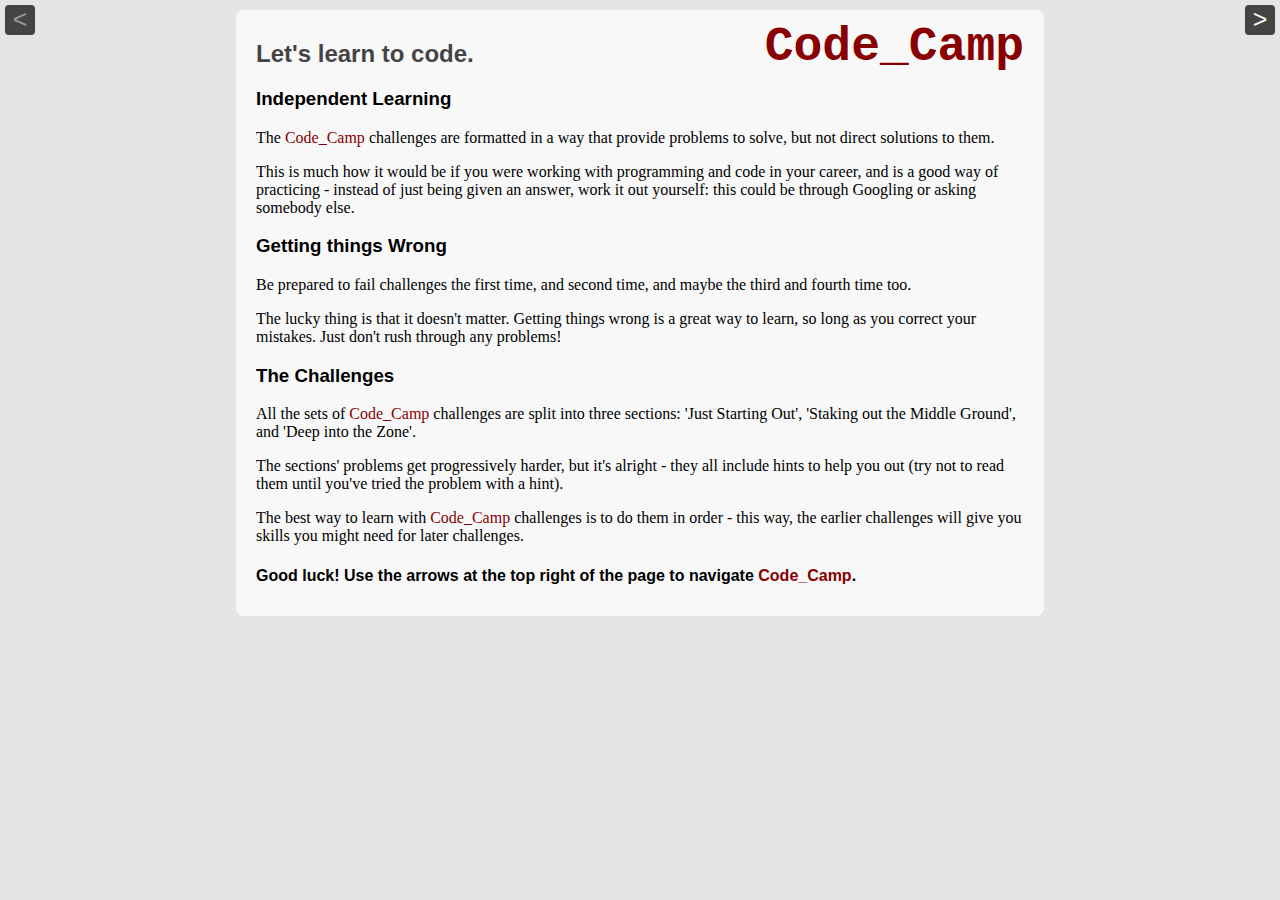
<file: index.html>
<!DOCTYPE HTML>
<html>
  <head>
    <meta charset='utf-8'>
    <title>Code_Camp</title>
    <script src="http://ajax.googleapis.com/ajax/libs/jquery/2.0.0/jquery.min.js"></script>
    <link rel="stylesheet" href="stylesheet.css" type="text/css" />
  </head>
  <body>

    <a href="web-challenge-1.html">
      <div id="next">&gt;</div>
    </a>
    <div id="previous" style="color: #999;">&lt;</div>

    <h1><a href="#">Code_Camp</a></h1>

    <h2>Let's learn to code.</h2>

    <h3>Independent Learning</h3>

    <p>The <span style="color: #800;">Code_Camp</span> challenges are formatted in a way that provide problems to solve, but not direct solutions to them.</p>
    <p>This is much how it would be if you were working with programming and code in your career, and is a good way of practicing - instead of just being given an answer, work it out yourself: this could be through Googling or asking somebody else.</p>


    <h3>Getting things Wrong</h3>

    <p>Be prepared to fail challenges the first time, and second time, and maybe the third and fourth time too.</p>

    <p>The lucky thing is that it doesn't matter. Getting things wrong is a great way to learn, so long as you correct your mistakes. Just don't rush through any problems!</p>


    <h3>The Challenges</h3>

    <p>All the sets of <span style="color: #800;">Code_Camp</span> challenges are split into three sections: 'Just Starting Out', 'Staking out the Middle Ground', and 'Deep into the Zone'.</p>

    <p>The sections' problems get progressively harder, but it's alright - they all include hints to help you out (try not to read them until you've tried the problem with a hint).</p>

    <p>The best way to learn with <span style="color: #800;">Code_Camp</span> challenges is to do them in order - this way, the earlier challenges will give you skills you might need for later challenges.</p>

    <h4>Good luck! Use the arrows at the top right of the page to navigate <span style="color: #800;">Code_Camp</span>.</h4>

  </body>
</html>
</file>
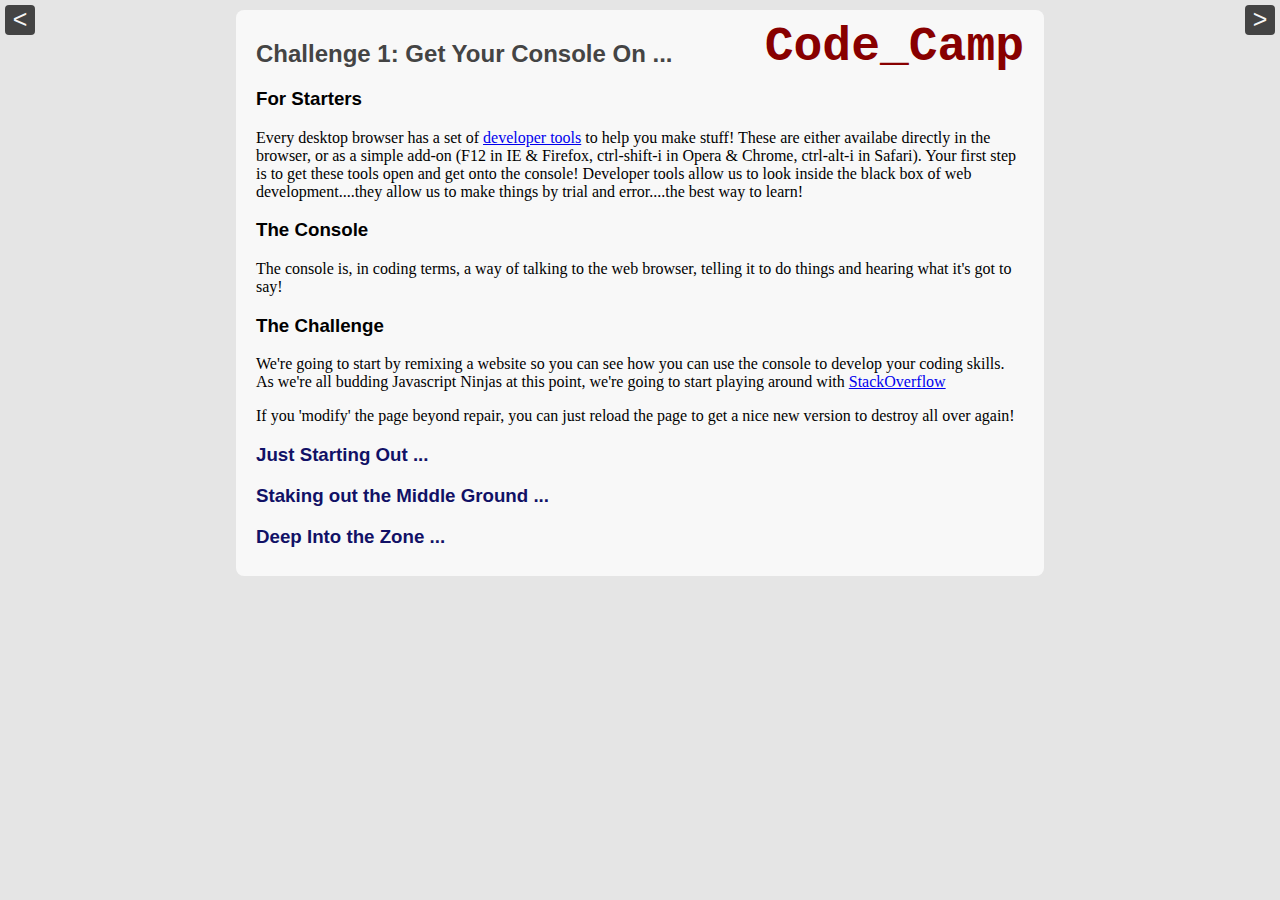
<file: web-challenge-1.html>
<!DOCTYPE HTML>
<html>
	<head>
		<meta charset='utf-8'>
		<title>Code_Camp: Challenge 1</title>
		<script src="http://ajax.googleapis.com/ajax/libs/jquery/2.0.0/jquery.min.js"></script>
		<link rel="stylesheet" href="stylesheet.css" type="text/css" />
	</head>
	<body>

		<a href="web-challenge-2.html">
			<div id="next">&gt;</div>
		</a>
		<a href="index.html">
			<div id="previous">&lt;</div>
		</a>

		<h1><a href="index.html">Code_Camp</a></h1>

		<h2>Challenge 1: Get Your Console On ...</h2>

		<h3>For Starters</h3>

		<p>Every desktop browser has a set of <a href="http://webmasters.stackexchange.com/questions/8525/how-to-open-the-javascript-console-in-different-browsers" target="new">developer tools</a> to help you make stuff! These are either availabe directly in the browser, or as a simple add-on (F12 in IE &amp; Firefox, ctrl-shift-i in Opera &amp; Chrome, ctrl-alt-i in Safari). Your first step is to get these tools open and get onto the console! Developer tools allow us to look inside the black box of web development....they allow us to make things by trial and error....the best way to learn!</p>


		<h3>The Console</h3>

		<p>The console is, in coding terms, a way of talking to the web browser, telling it to do things and hearing what it's got to say!</p>


		<h3>The Challenge</h3>

		<p>We're going to start by remixing a website so you can see how you can use the console to develop your coding skills. As we're all budding Javascript Ninjas at this point, we're going to start playing around with <a href="http://stackoverflow.com/" _target="new">StackOverflow</a></p>

		<p>If you 'modify' the page beyond repair, you can just reload the page to get a nice new version to destroy all over again!</p>

		<!-- Level A -->
		<h3><a name="level_a" onclick="$('#level_a_content').toggle();" class="action">Just Starting Out ...</a></h3>

		<div id="level_a_content" class="unravel">
			<p>Let's find out what the console can do! Your challenge is to change the text in parts of the page by finding how to manipulate [select] individual parts of the page [elements]. This is really a two step process - firstly, how do you locate [address] the part of the page you'd like to change. Secondly, how do you change it?</p>
			<p>The key to the first part is to look for the id of a part of the page, it's address. The easiest way to do this is via the developer tools, simple right click on the part you'd like to mess around with and select 'inspect element'. Look for the 'id' attribute and get it's value! For example, the heading that says 'Top Questions' has an id of 'h-top-questions'.</p>
			<p>Next, you'll want to manipulate it's value (e.g. set the text to something different). You've got to know what 'property' you want to change, but mostly they are quite obvious when you find them (e.g. text or innerText). Google for 'change element text javascript' or 'change element text jquery' to help find a solution.</p>
			<p>REMEMBER: Case Matters ... if you get it wrong, the console will tell you what is wrong so you can fix it!</p>

			<div onclick="$('#level_a_help').toggle();" class="action">Give Me Some Help!</div>

			<div id="level_a_help" class="unravel help">
				<p>There are two easy ways to manipulate elements, firstly by using the 'getElementById' method of the document and secondly by using a jQuery selector.
				<p><div class="code">document.getElementById("h-top-questions").innerText = "Boring Questions";</div></p>
				<p><div class="code">$("#tell-me-more").text("Boring Questions");</div></p>
			</div>
		</div>
		<!-- Level A -->


		<!-- Level B -->
		<h3><a name="level_b" onclick="$('#level_b_content').toggle();" class="action">Staking out the Middle Ground ...</a></h3>

		<div id="level_b_content" class="unravel">
			<p>Your job is to play around with the look [styling] of the site. Don't like the background colour? Change it.. Don't like where the logo is (or what the logo is)? Change it...</p>
			<p>Use a jQuery <a href="http://www.w3schools.com/jquery/jquery_ref_selectors.asp" target="new">selector</a> to grab the element or elements you want (use 'inspect element' to get IDs and CSS classes). Then take advantage of jQuery's CSS manipulation methods (Google for 'jQuery CSS') and try to change some colours, fonts and positions.</p>
			<div onclick="$('#level_b_help').toggle();" class="action">Give Me Some Help!</div>

			<div id="level_b_help" class="unravel help">
				<p>Make the background yellow:</p>
				<div class="code">$("body").css("background-color", "yellow");</div>
				<p>Move the logo to the left:</p>
				<div class="code">$("#hlogo").css({"position": "absolute", "left": 0});</div>
			</div>
		</div>
		<!-- Level B -->


		<!-- Level C -->
		<h3><a name="level_c" onclick="$('#level_c_content').toggle();" class="action">Deep Into the Zone ...</a></h3>

		<div id="level_c_content" class="unravel">
			<p>How about making this page a little more lively. I think we'd all like to see some animation happening here. Get the logo moving bouncing around the screen, maybe even on demand (inject a little button into the page by using the jQuery .prepend method and assign a <a href="http://api.jquery.com/click/" target="new">click event</a>).</p>
			<div onclick="$('#level_c_help').toggle();" class="action">Give Me Some Help!</div>

			<div id="level_c_help" class="unravel help">
				<p>How about:</p>
				<div class="code">$("#hlogo").css({"position": "absolute", "z-index": "100"}).animate({left: "40%", top: "40%"}, 2000).animate({left: "80%", top: "0%"}, 2000).animate({left: "0%", top: "0%"}, 2000);</div>
				<p>Or:</p>
				<div class="code">$("&lt;button /&gt;", {id: "btn_Do", text: "Click_Me"}).click(function() {$("#hlogo").css({"position": "absolute", "z-index": "100"}).animate({left: "40%", top: "40%"}, 2000).animate({left: "80%", top: "0%"}, 2000).animate({left: "0%", top: "0%"}, 2000);}).prependTo("body");</div>
			</div>
		</div>
		<!-- Level C -->

	</body>
</html>
</file>
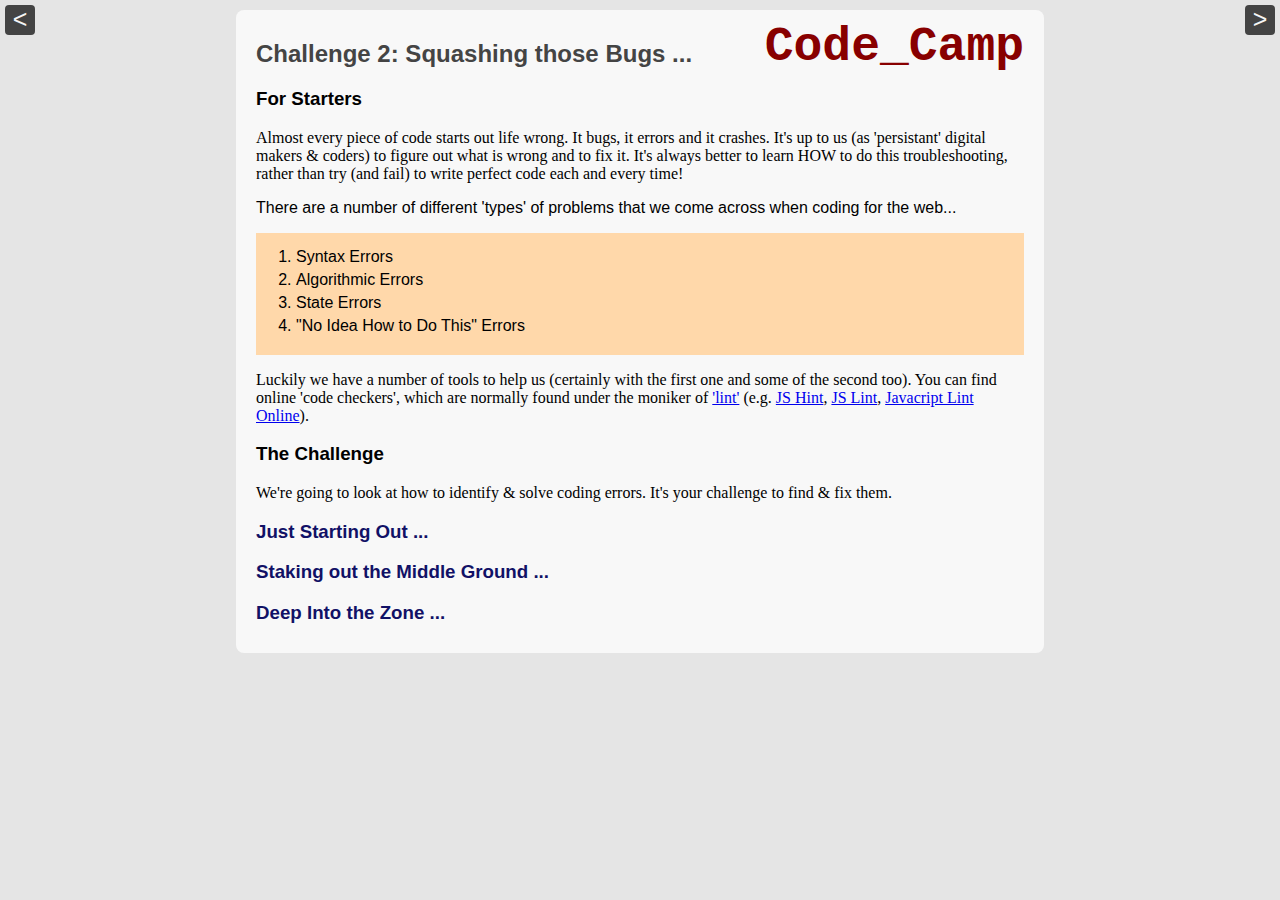
<file: web-challenge-2.html>
<!DOCTYPE HTML>
<html>
	<head>
		<meta charset='utf-8'>
		<title>Code_Camp: Challenge 2</title>
		<script src="http://ajax.googleapis.com/ajax/libs/jquery/2.0.0/jquery.min.js"></script>
		<link rel="stylesheet" href="stylesheet.css" type="text/css" />
	</head>
	<body>

		<a href="web-challenge-3.html">
			<div id="next">&gt;</div>
		</a>
		<a href="web-challenge-1.html">
			<div id="previous">&lt;</div>
		</a>

		<h1><a href="index.html">Code_Camp</a></h1>

		<h2>Challenge 2: Squashing those Bugs ...</h2>

		<h3>For Starters</h3>

		<p>Almost every piece of code starts out life wrong. It bugs, it errors and it crashes. It's up to us (as 'persistant' digital makers &amp; coders) to figure out what is wrong and to fix it. It's always better to learn HOW to do this troubleshooting, rather than try (and fail) to write perfect code each and every time!</p>

		<div>There are a number of different 'types' of problems that we come across when coding for the web...</div>

		<ol>
			<li>Syntax Errors</li>
			<li>Algorithmic Errors</li>
			<li>State Errors</li>
			<li>"No Idea How to Do This" Errors</li>
		</ol>

		<p>Luckily we have a number of tools to help us (certainly with the first one and some of the second too). You can find online 'code checkers', which are normally found under the moniker of <a href="http://en.wikipedia.org/wiki/Lint_(software)" target="new">'lint'</a> (e.g. <a href="http://www.jshint.com" target="new">JS Hint</a>, <a href="http://www.jslint.com/" target="new">JS Lint</a>, <a href="http://www.javascriptlint.com/online_lint.php" target="new">Javacript Lint Online</a>).</p>

		<h3>The Challenge</h3>

		<p>We're going to look at how to identify &amp; solve coding errors. It's your challenge to find &amp; fix them.</p>

		<!-- Level A -->
		<h3><a name="level_a" onclick="$('#level_a_content').toggle();" class="action">Just Starting Out ...</a></h3>

		<div id="level_a_content" class="unravel">
			<p>A syntax error is one where you've literally just typed something wrong. Perhaps you've mixed up (brackets) and {braces}? Or haven't closed them properly? Or mistyped a function name?
			<p>Go to <a href="http://jsbin.com/agigim/latest" target="new">this page</a> and have a look at the buttons. Some of them work, some of them don't. It's your job to 'fix' the ones that don't!</p>
			<p>REMEMBER: Capitalisation MATTERS!</p>
			<div onclick="$('#level_a_help').toggle();" class="action">Give Me Some Help!</div>

			<div id="level_a_help" class="unravel help">
				<p>JQuery fails silently (so wherever you see a '$' sign at the start of the line, the code might not work, but it probably won't throw an error)</p>
				<p>The selectors which we use in JQuery need to be quite precise. If they are spelt incorrectly, they won't work.</p>
				<p>If you have the Developer Tools open and an error is found [thrown] in your code, you will get taken to precisely the point where the error is, making it easy for you to fix it!</p>
			</div>
		</div>
		<!-- Level A -->


		<!-- Level B -->
		<h3><a name="level_b" onclick="$('#level_b_content').toggle();" class="action">Staking out the Middle Ground ...</a></h3>

		<div id="level_b_content" class="unravel">
			<p>An algorithmic error occurs when your code runs, but doesn't actually do what you quite wanted!</p>
			<p>Go to <a href="http://jsbin.com/ipogut/latest" target="new">this page</a>
			<div onclick="$('#level_b_help').toggle();" class="action">Give Me Some Help!</div>

			<div id="level_b_help" class="unravel help">
				<p>We'd like to display a Line for Every Number between our two boundaries...</p>
				<div class="code">for (var i=_from;i&lt;_to;i++)<br/>
				{<br/>
                  $("&lt;p/&gt;").text("Line " + i).addClass(_class).appendTo($("div:first")); <br/>
                }</div>
				<p>Think about the 'for' line. How many times is it running? Is that enough?</p>
			</div>
		</div>
		<!-- Level B -->


		<!-- Level C -->
		<h3><a name="level_c" onclick="$('#level_c_content').toggle();" class="action">Deep Into the Zone ...</a></h3>

		<div id="level_c_content" class="unravel">

			<p>Go to <a href="http://jsbin.com/owapav/latest" target="new">this page</a>. Infuriatingly the code words fine for a Start Value of 1 and an End Value of 10. However, if you try values of 5 to 10, it fails. Why?</p>
			<div onclick="$('#level_c_help').toggle();" class="action">Give Me Some Help!</div>

			<div id="level_c_help" class="unravel help">
				<p>You've got to think about <a href="http://www.w3schools.com/jsref/jsref_parseint.asp">datatypes</a> ...</p>
			</div>
		</div>
		<!-- Level C -->

	</body>
</html>
</file>
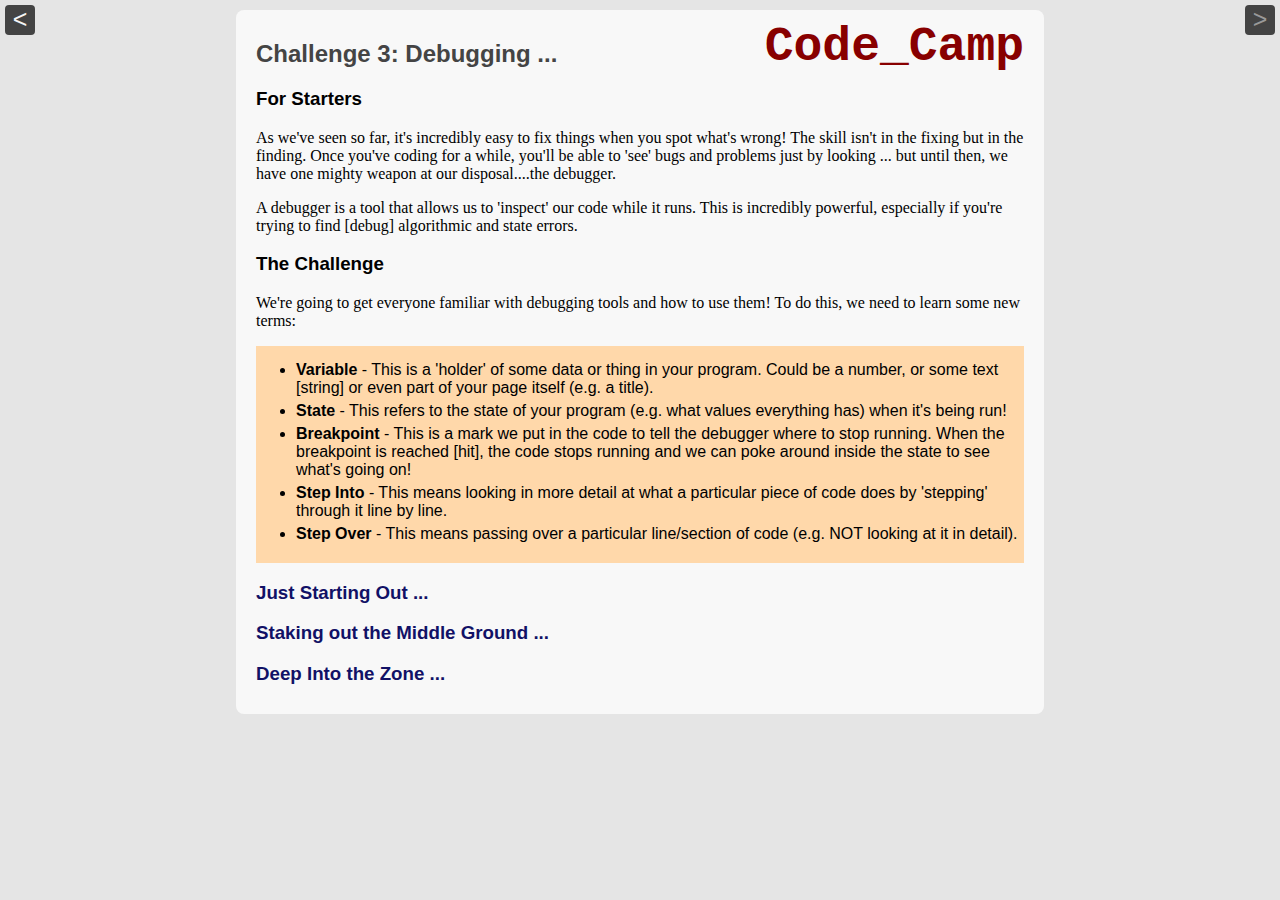
<file: web-challenge-3.html>
<!DOCTYPE HTML>
<html>
	<head>
		<meta charset='utf-8'>
		<title>Code_Camp: Challenge 3</title>
		<script src="http://ajax.googleapis.com/ajax/libs/jquery/2.0.0/jquery.min.js"></script>
		<link rel="stylesheet" href="stylesheet.css" type="text/css" />
	</head>
	<body>

	  <div id="next" style="color: #999;">&gt;</div>
		<a href="web-challenge-2.html">
			<div id="previous">&lt;</div>
		</a>

		<h1><a href="index.html">Code_Camp</a></h1>

		<h2>Challenge 3: Debugging ...</h2>

		<h3>For Starters</h3>

		<p>As we've seen so far, it's incredibly easy to fix things when you spot what's wrong! The skill isn't in the fixing but in the finding. Once you've coding for a while, you'll be able to 'see' bugs and problems just by looking ... but until then, we have one mighty weapon at our disposal....the debugger.</p>

		<p>A debugger is a tool that allows us to 'inspect' our code while it runs. This is incredibly powerful, especially if you're trying to find [debug] algorithmic and state errors.</p>

		<h3>The Challenge</h3>

		<p>We're going to get everyone familiar with debugging tools and how to use them! To do this, we need to learn some new terms:</p>
		<ul>
			<li><strong>Variable</strong> - This is a 'holder' of some data or thing in your program. Could be a number, or some text [string] or even part of your page itself (e.g. a title).
			<li><strong>State</strong> - This refers to the state of your program (e.g. what values everything has) when it's being run!</li>
			<li><strong>Breakpoint</strong> - This is a mark we put in the code to tell the debugger where to stop running. When the breakpoint is reached [hit], the code stops running and we can poke around inside the state to see what's going on!</li>
			<li><strong>Step Into</strong> - This means looking in more detail at what a particular piece of code does by 'stepping' through it line by line.</li>
			<li><strong>Step Over</strong> - This means passing over a particular line/section of code (e.g. NOT looking at it in detail).</li>
		</ul>

		<!-- Level A -->
		<h3><a name="level_a" onclick="$('#level_a_content').toggle();" class="action">Just Starting Out ...</a></h3>

		<div id="level_a_content" class="unravel">
			<p>Fire up <a href="http://jsbin.com/agigim/latest" target="new">this page</a> again (or your own version of the last challenges code), go to the scripts or sources tab in your developer tools and then select the first 'inline' code section from the drop down (or the page you're looking at in Chrome).</p>
			<p>You should see the code that we've just been looking at. Now set a breakpoint in the 'Loop' of the 'Do_A_Loop' function.</p>
			<p>Once you've got your breakpoint set, you can have a look at the values of different variables (notably 'i' in the variables/locals part of the screen - normally on the right handside). See how these variables can change as you execute through the code (look for the 'play' or continue button).
			<div onclick="$('#level_a_help').toggle();" class="action">Give Me Some Help!</div>

			<div id="level_a_help" class="unravel help">
				<p>A breakpoint is set by clicking on the left hand margin of the code (near the line numbers).</p>
				<p>Make sure you 'remove' breakpoints when you're done with them, else you might find your pages not loading properly or pausing when you don't expect it!</p>
			</div>
		</div>
		<!-- Level A -->


		<!-- Level B -->
		<h3><a name="level_b" onclick="$('#level_b_content').toggle();" class="action">Staking out the Middle Ground ...</a></h3>

		<div id="level_b_content" class="unravel">
			<p>Try debugging <a href="http://jsbin.com/uyutof/latest" target="new">this page</a> for fun....see how it uses loops and variables
			<div onclick="$('#level_b_help').toggle();" class="action">Give Me Some Help!</div>

			<div id="level_b_help" class="unravel help">
					<p>You're on your own now! Google is your Friend....</p>
			</div>
		</div>
		<!-- Level B -->


		<!-- Level C -->
		<h3><a name="level_c" onclick="$('#level_c_content').toggle();" class="action">Deep Into the Zone ...</a></h3>

		<div id="level_c_content" class="unravel">

			<p>Go deeper into debugging by looking at how you can use the Developer Tools to watch network traffic too. If you bring up <a href="http://jsbin.com/owapav/latest" target="new">this page</a> and switch to the 'network' view you'll be able to see the JSON data structures being returned from Facebook. You can go further by trying this with your own Facebook App or another site of your choosing!
			<div onclick="$('#level_c_help').toggle();" class="action">Give Me Some Help!</div>

			<div id="level_c_help" class="unravel help">
				<p>You're on your own now! Google is your Friend....</p>
			</div>
		</div>
		<!-- Level C -->

	</body>
</html>
</file>
<file: stylesheet.css>
#next, #previous {
  width: 30px;
  height: 30px;
  position: absolute;
  top: 5px;
  -webkit-border-radius: 4px;
  -moz-border-radius: 4px;
  border-radius: 4px;
  background-color: #444;
  text-align: center;
  font-size: 25px;
  color: #f5f5f5;
}
#next { right: 5px; }
#previous { left: 5px; }

.action {
  cursor: pointer;
  color: #111166;
}

.action:hover {
  text-decoration: underline;
}

.unravel {
  display: none;
}
.code {
  align-content: stretch;
  align-items: stretch;
  align-self: stretch;
  background: #EEEEEE;
  border-bottom: 1px solid #D4D4D4;
  border-left: 1px solid #D4D4D4;
  border-right: 1px solid #D4D4D4;
  border-top: 1px solid #D4D4D4;
  color: #000000;
  display: block;
  font: normal normal 400 13.2px/normal "Courier New";
  padding: 10px;
  resize: none;
}

h1{
  color: #880000;
  float: right;
  margin-top: 0px;
  font-size: 3em;
  font-family: "Menlo", "Courier New", monospace;
}

h1 a {
  text-decoration: none;
  color: #880000;
}

h2 {
  color: #444444;
}

html {
  background-color: #e5e5e5;
}

body {
  font-family: "Myriad Pro", "Arial", sans-serif;
  width: 60%;
  margin: 0 auto;
  margin-top: 10px;
  background-color: #f8f8f8;
  padding: 10px 20px 10px 20px;
  -webkit-border-radius: 8px;
  -moz-border-radius: 8px;
  border-radius: 8px;
}

ul, ol {
  background-color: #FFD8AA;
  padding-top: 15px;
  padding-bottom: 15px;
}

ol {
  background-color: #FFD8AA;
}

li {
  padding-bottom: 5px;
}

p {
  font-family: "Tahoma", "Times New Roman", serif;
}

.help {
  background-color: #DDFFDD;
  padding-bottom: 4px;
  padding-left: 10px;
  padding-right: 10px;
}
</file>
